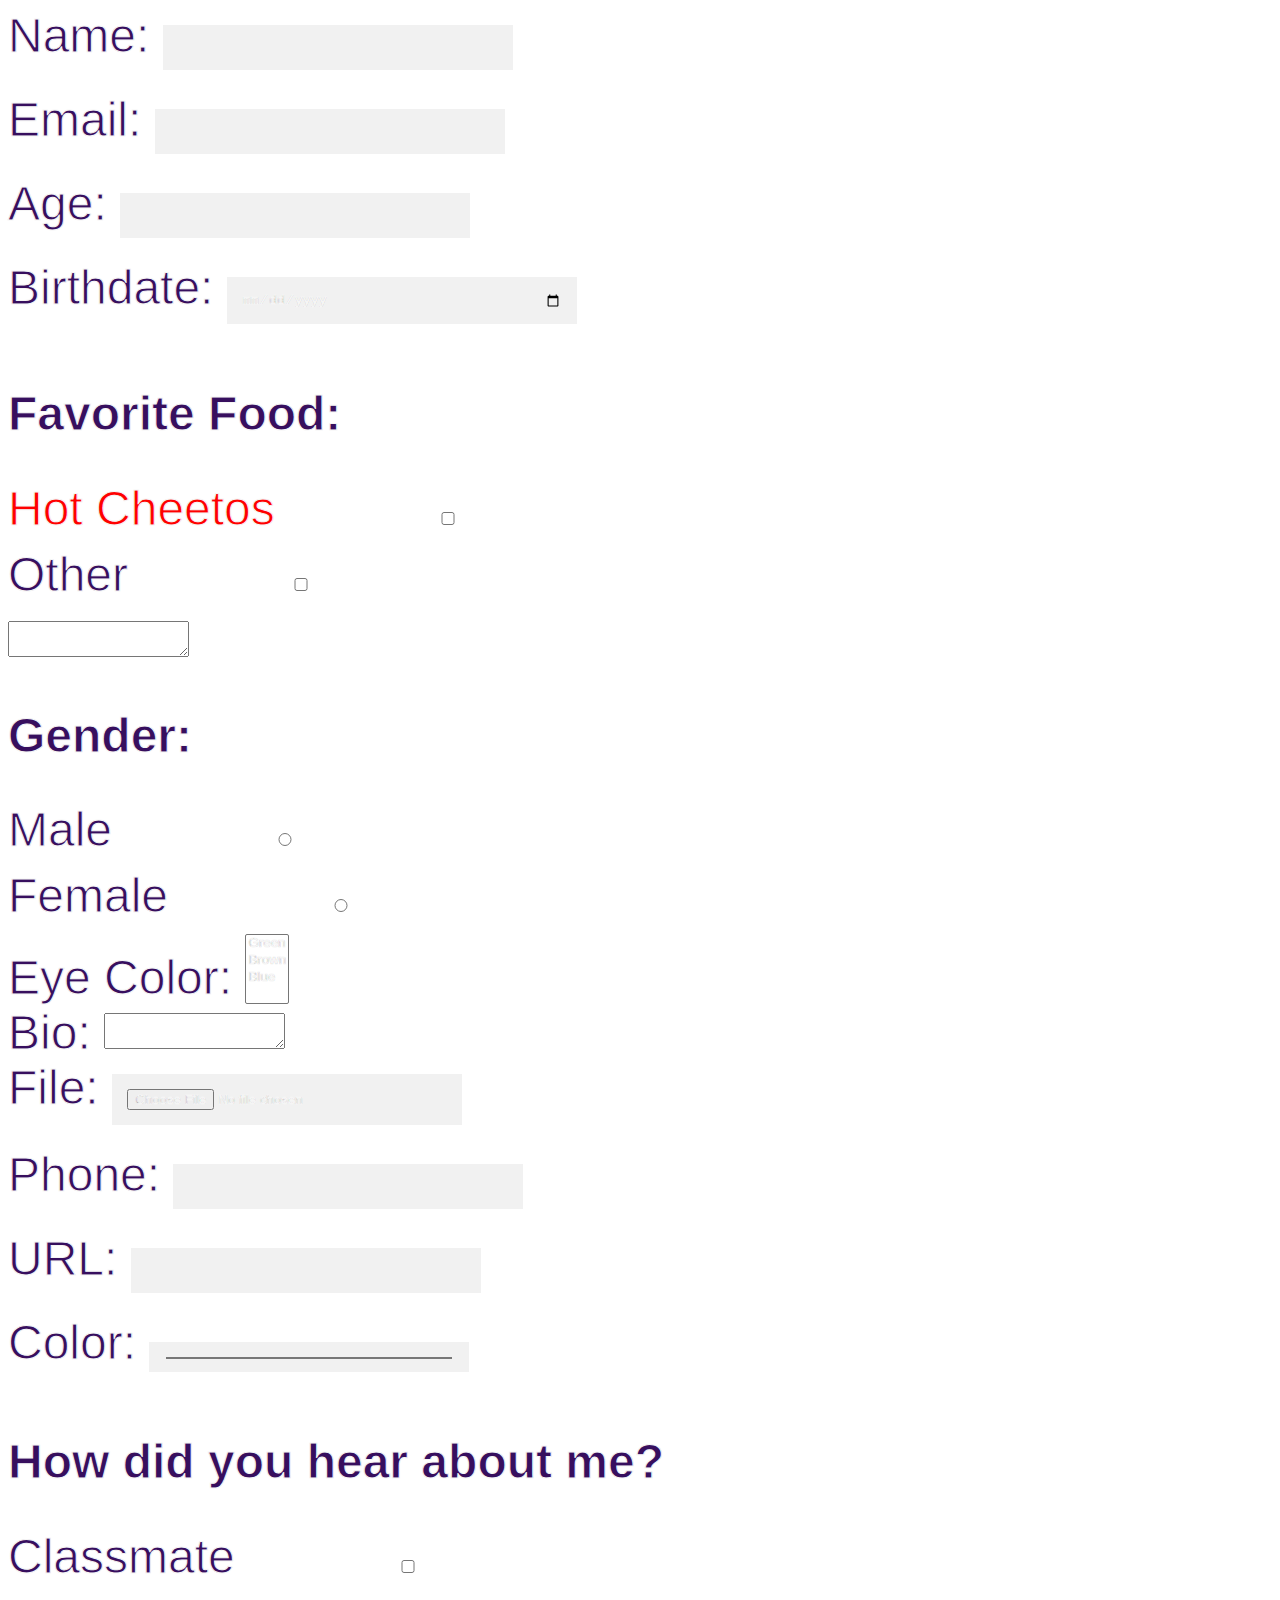
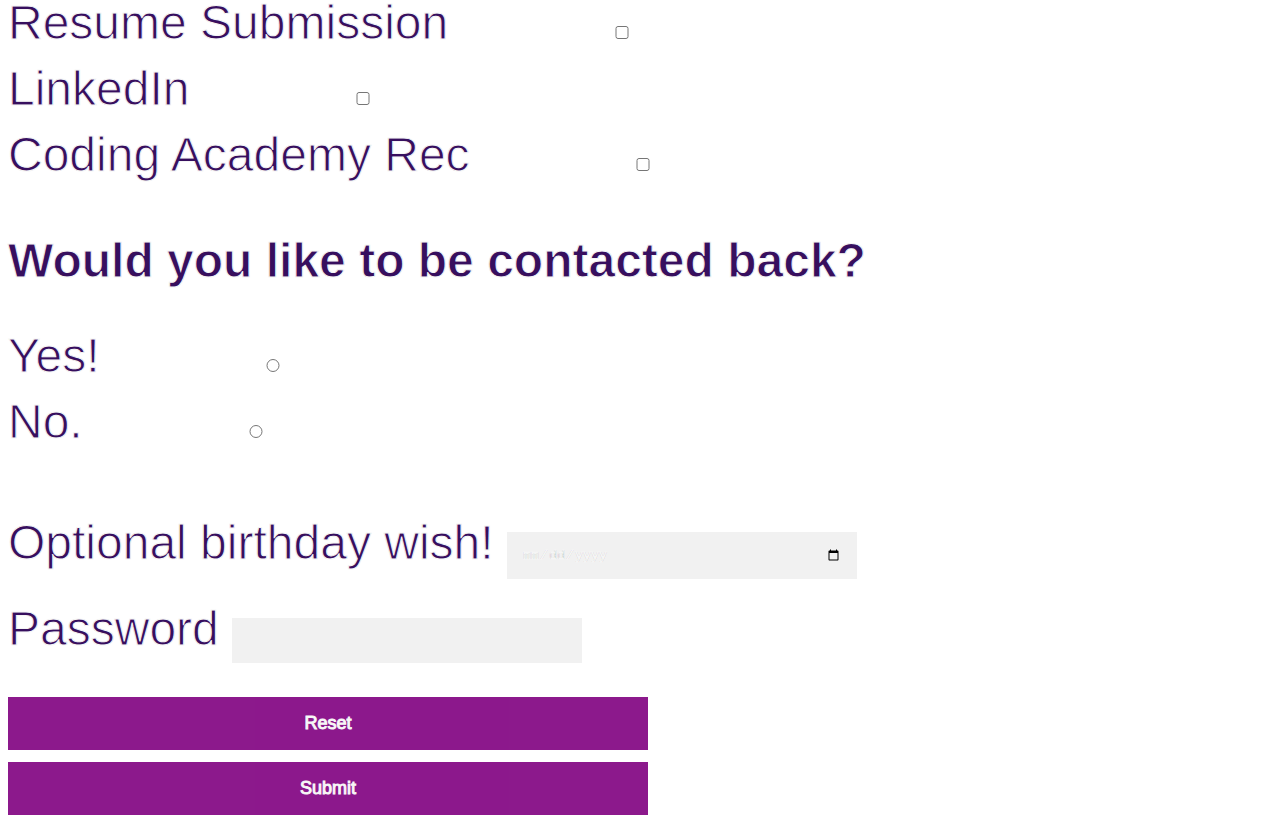
<file: contact.html>
<!DOCTYPE html>
<html lang="en">
<head>
  <meta charset="UTF-8">
  <meta name="viewport" content="width=device-width, initial-scale=1.0">
  <link rel="stylesheet" href="contact-style.css"/>
  <title>Contact Page</title>
</head>
<body class="bg-img">
    <form action="results.html" class="container" method="GET" enctype="multipart/form-data">
      <div>
        <label for="name">Name:</label>
        <input type="text" name="name" id="name" >
    </div>
    <div>
      <label for="email">Email:</label>
      <input type="email" name="email" id="email" >
    </div>
    <div>
      <label for="age">Age:</label>
      <input type="number" name="age" id="age" min="1" max="200" step="5">
    </div>
    <div>
      <label for="date">Birthdate:</label>
      <input type="date" name="date" id="date" min="2019-06-10">
    </div>
    <div>
      <h2>Favorite Food:</h2>
      <div>
        <label for="hot-cheetos" id="hotcheetos">Hot Cheetos</label>
        <input type="checkbox" name="hot-cheetos" id="hot-cheetos">
      </div>
      <div>
        <label for="other">Other</label>
        <input type="checkbox" name="other" id="other">
      </div>
      <textarea id="other-food" name="other-food"></textarea>
    </div>
    <div>
      <h2>Gender:</h2>
      <div>
        <label for="male">Male</label>
        <input type="radio" name="gender" id="male" value="male">
      </div>
      <div>
        <label for="female">Female</label>
        <input type="radio" name="gender" id="female" value="female">
      </div>
    </div>
    <div>
      <label for="eyeColor">Eye Color:</label>
      <select name="eyeColor" id="eyeColor" multiple>
        <option label="Green" value="Green">Green</option>
        <option label="Brown" value="Brown">Brown</option>
        <option label="Blue" value="Blue">Blue</option>
      </select>
    </div>
    <div>
      <label for="bio">Bio:</label>
      <textarea id="bio" name="bio"></textarea>
    </div>
    <input type="hidden" name="hidden" value="hi">
    <div>
      <label for="file">File:</label>
      <input id="file" type="file" name="file">
    </div>
    <div>
      <label for="phone">Phone:</label>
      <input type="tel" name="phone" id="phone">
    </div>
    <div>
      <label for="url">URL:</label>
      <input type="url" name="url" id="url">
    </div>
    <div>
      <label for="color">Color:</label>
      <input type="color" name="color" id="color">
    </div>
      <h2>How did you hear about me?</h2>
      <div>
        <label for="Classmate">Classmate</label>
        <input type="checkbox" name="Classmate" id="Classmate">
      </div>
      <div>
        <label for="Resume Submission">Resume Submission</label>
        <input type="checkbox" name="Resume-Submission" id="Resume-Submission">
      </div>
      <div>
        <label for="LinkedIn">LinkedIn</label>
        <input type="checkbox" name="LinkedIn" id="LinkedIn">
      </div>
      <div>
        <label for="Coding Academy Rec">Coding Academy Rec</label>
        <input type="checkbox" name="Coding-Academy-Rec" id="Coding-Academy-Rec">
      </div>
        <div>
          <div>
            <h2>Would you like to be contacted back?</h2>
            <div>
              <label for="Yes">Yes!</label>
              <input type="radio" name="Yes/No" id="Yes" value="Yes">
            </div>
            <div>
              <label for="No">No.</label>
              <input type="radio" name="Yes/No" id="No" value="No">
            </div>
          </div> <br>
          <div>
            <label for="date">Optional birthday wish!</label>
            <input type="date" name="date" id="date" value="0000-00-00" max="2020-09-05" min="1920-06-10">
          </div>
    <div>
      <label>
        Password
        <input type="password" name="password" >
      </label>
    </div>
    <button type="reset" class="btn">Reset</button>
    <button type="submit" class="btn">Submit</button>
  </form>
</body>
</html>
</file>
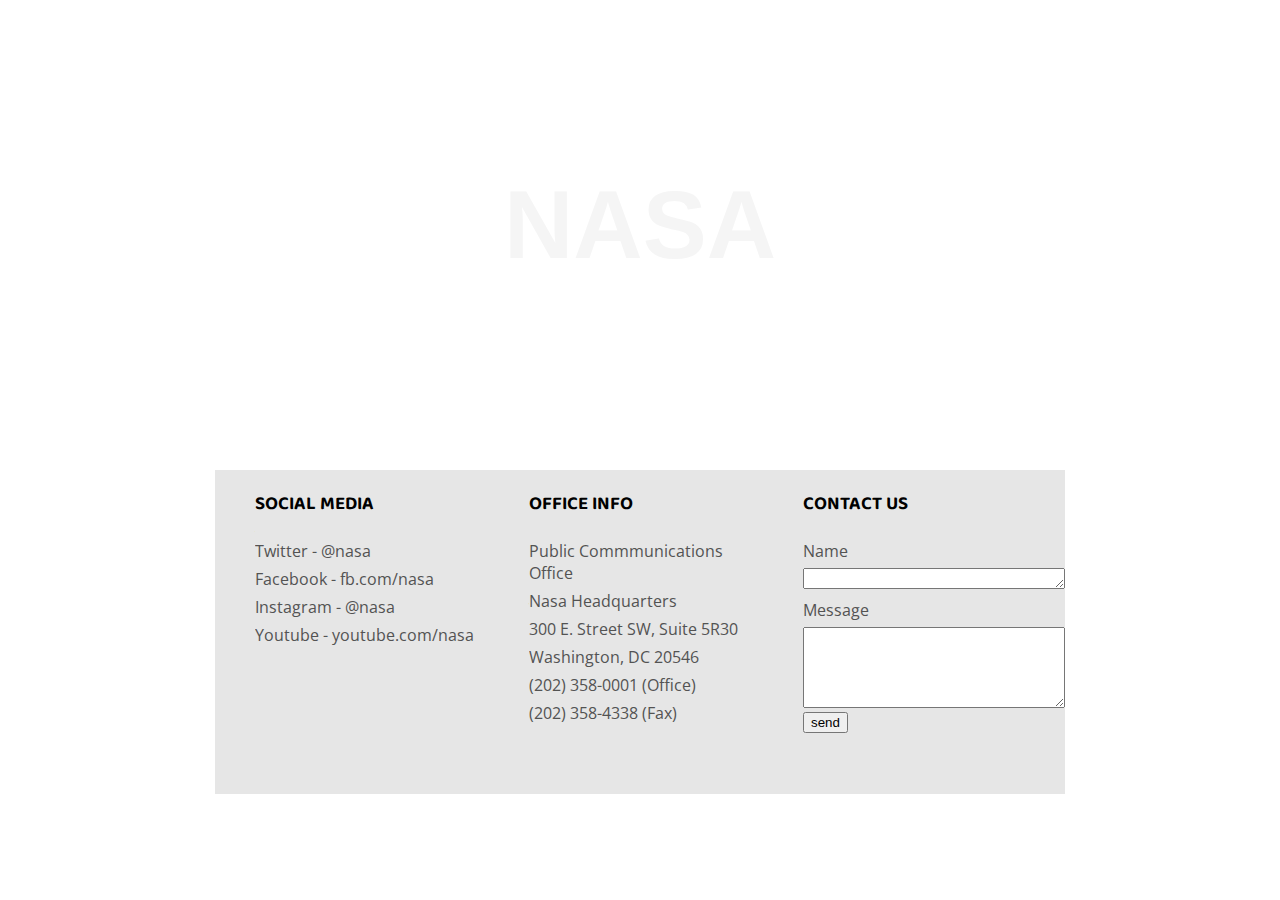
<file: Nasa.html>
<!DOCTYPE html>
<html>
  <head>
     <meta name="viewport" content="width=device-width, initial-scale=1.0">
     <meta charset="utf-8">
     <link rel="stylesheet" href="Nasa-style.css"/>
     <link href="https://fonts.googleapis.com/css2?family=Anton&display=swap" rel="stylesheet">
     <link href="https://fonts.googleapis.com/css2?family=Baloo+Tamma+2:wght@500&display=swap" rel="stylesheet">
     <link href="https://fonts.googleapis.com/css2?family=Baloo+Tamma+2:wght@500&family=Open+Sans:wght@300&display=swap" rel="stylesheet">
     <title>Nasa</title>
  </head>
  <body>
    <main>
    <h1>NASA</h1>
    </main>
    <section>
      <article> <h3>SOCIAL MEDIA </h3>
        <p>Twitter - @nasa</p> 
        <p>Facebook - fb.com/nasa</p> 
        <p>Instagram - @nasa</p> 
        <p>Youtube - youtube.com/nasa</p> 
      </article>
      <article> <h3>OFFICE INFO</h3> 
        <p>Public Commmunications Office</p>
        <p>Nasa Headquarters</p>
        <p>300 E. Street SW, Suite 5R30</p>
        <p>Washington, DC 20546</p>
        <p>(202) 358-0001 (Office)</p>
        <p>(202) 358-4338 (Fax)</p>
      </article>
      <article> <h3>CONTACT US</h3>
        <form action="https://google.com">
        <p>Name</p> 
        <textarea id="name box" rows="1" cols="30"> </textarea>

        <p>Message</p>
        <textarea id="Message box" rows="5" cols="30"> </textarea>
        <input type="submit" class="button" value="send">
        </form>

      </article>
    </section>
  </body>
</html>
</file>
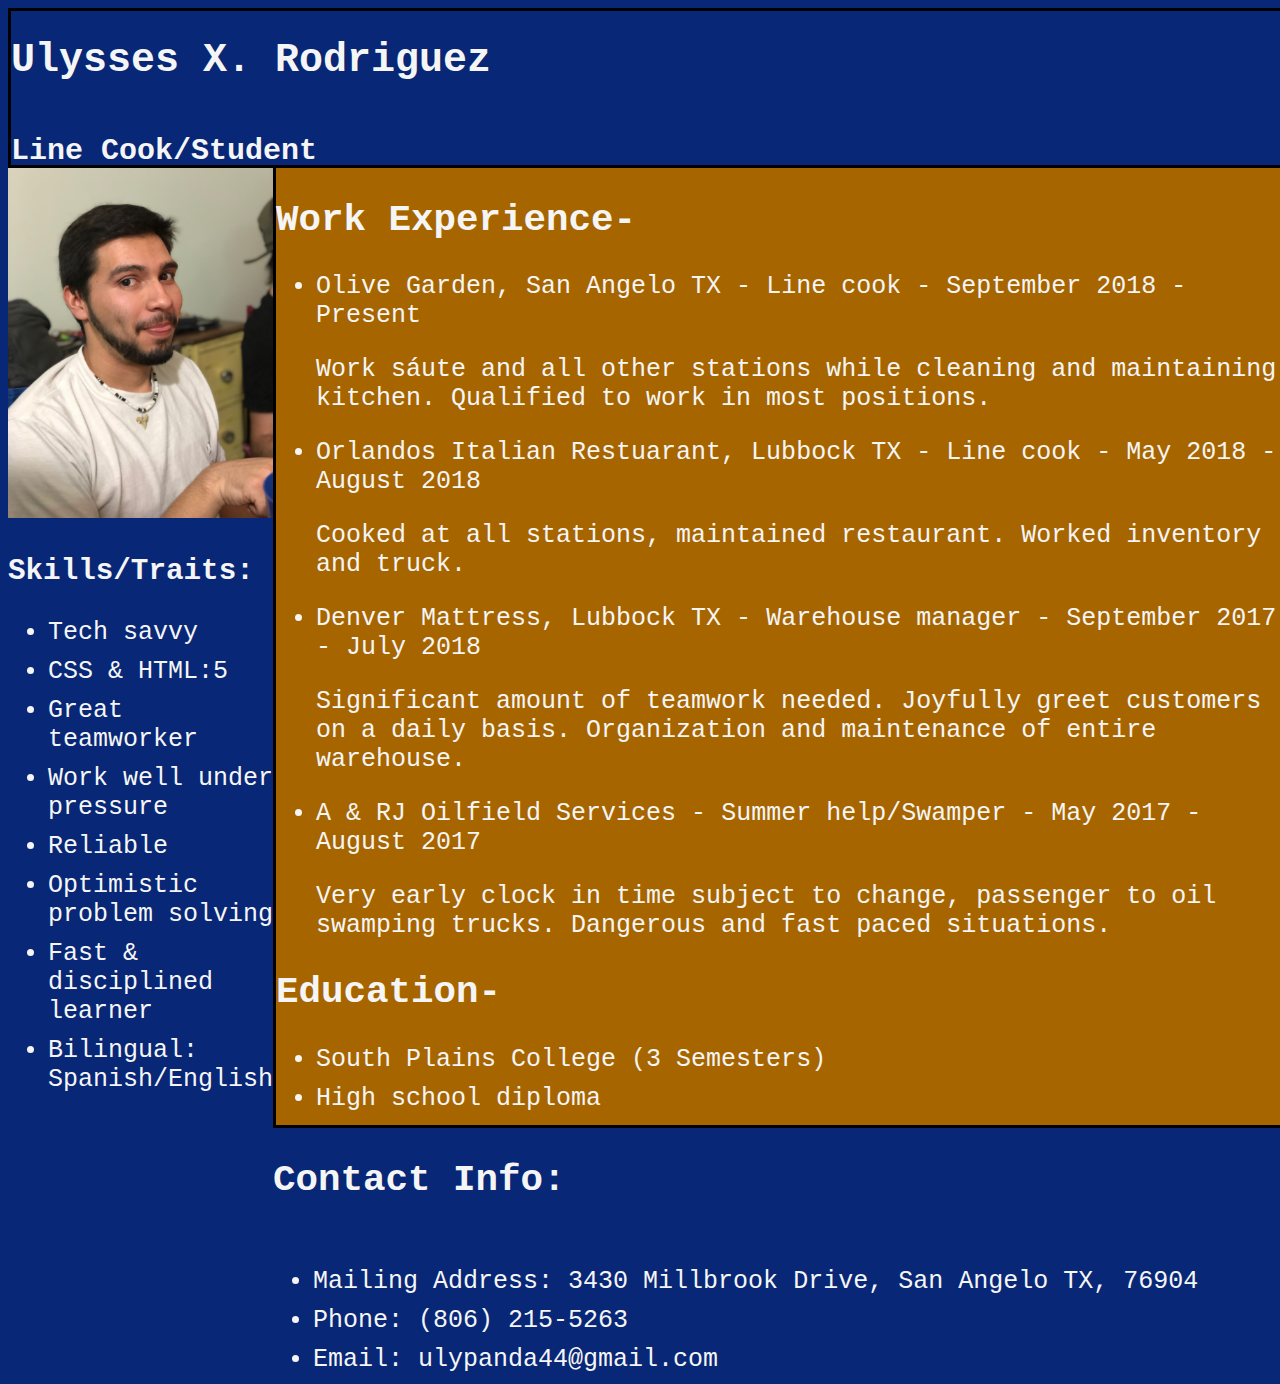
<file: Resume.html>
<!DOCTYPE html>
<html lang="en">
<head>
    <meta charset="UTF-8">
    <meta name="viewport" content="width=device-width, initial-scale=1.0">
    <link rel="stylesheet" href="Resume-style.css"/>
    <title>Resume</title>
</head>
<body class="container">
    <header>
        <h1>Ulysses X. Rodriguez</h1> 
        <h2>Line Cook/Student</h2>
    </header>
    <main>
        <h2>Work Experience-</h2>
        <section>
            <ul>
            <li>Olive Garden, San Angelo TX - <span>Line cook - September 2018 - Present</span> </li>
                <p>Work sáute and all other stations while cleaning and maintaining kitchen. Qualified to work in most positions.</p>
            <li>Orlandos Italian Restuarant, Lubbock TX - <span>Line cook - May 2018 - August 2018 </span> </li>
                <p>Cooked at all stations, maintained restaurant. Worked inventory and truck.</p>
            <li>Denver Mattress, Lubbock TX - <span>Warehouse manager - September 2017 - July 2018 </span> </li>
                <p>Significant amount of teamwork needed. Joyfully greet customers on a daily basis. Organization and maintenance of entire warehouse.</p>
            <li>A & RJ Oilfield Services - <span>Summer help/Swamper - May 2017 - August 2017</span> </li>
                <p>Very early clock in time subject to change, passenger to oil swamping trucks. Dangerous and fast paced situations.</p>
            </ul>
        </section> 
        <h2>Education-</h2>
        <section>
            <ul>
        <li>South Plains College (3 Semesters)</li>
        <li>High school diploma</li>
            </ul>   
        </section>
       
    </main>
    <aside>
        <img src="./images/myProfilePic.jpg" id="ProfilePic" alt="a picture of me">
        
        <h3>Skills/Traits:</h3>
            <ul>
            <li>Tech savvy</li>
            <li>CSS & HTML:5</li>
            <li>Great teamworker</li>
            <li>Work well under pressure</li>
            <li>Reliable</li>
            <li>Optimistic problem solving</li>
            <li>Fast & disciplined learner</li>
            <li>Bilingual: Spanish/English</li>
            </ul>
    </aside>
    <footer>
    <h2>Contact Info:</h2>
    <ul>
    <li>Mailing Address: 3430 Millbrook Drive,
        San Angelo TX, 76904</li>
    <li>Phone: (806) 215-5263</li>
    <li>Email: ulypanda44@gmail.com</li>
    </ul>
    </footer> 
</body>
</html>
</file>
<file: contact-style.css>
form {
    color: rgb(55, 15, 94);
    font-size: 3em;
    font-family: 'Gill Sans', 'Gill Sans MT', Calibri, 'Trebuchet MS', sans-serif;
    -webkit-text-stroke-width: 1px;
    -webkit-text-stroke-color: whitesmoke;
}
#hotcheetos {
    color: red;
}
h2 {
    font-size: 1em;
}

.bg-img {
    /* The image used */
    background-image: url(https://images.unsplash.com/photo-1563225409-127c18758bd5?ixlib=rb-1.2.1&ixid=eyJhcHBfaWQiOjEyMDd9&auto=format&fit=crop&w=668&q=80);
  
    /* Control the height of the image */
    min-height: 380px;
  
    /* Center and scale the image nicely */
    background-position: center;
    background-repeat: no-repeat;
    background-size: cover;
    position: relative;
  }

input {

    width: 25%;
    padding: 15px;
    margin: 5px 0 22px 0;
    border: none;
    background: #f1f1f1;
    color: black;
}
body {
    box-sizing: border-box;
    width: 100%;
    height:100%;
}

input[type=text]:focus, input[type=password]:focus {
    background-color: #ddd;
    outline: none;
  }
  
  .btn {
    background-color: purple;
    font-size: large;
    color: white;
    padding: 16px 20px;
    max-width: 50%;
    border: none;
    cursor: pointer;
    width: 100%;
    opacity: 0.9;
  }
  
  .btn:hover {
    opacity: 1;
  }  

@media screen and (max-width: 800px) {
    .bg-img {
      -ms-flex: 50%;
      flex: 50%;
      max-width: 50%;
 } }
@media screen and (max-width: 600px) {
        .bg-img {
          -ms-flex: 100%;
          flex: 100%;
          max-width: 100%;
        }
      }
</file>
<file: Nasa-style.css>
body {
    width: 850px;
    margin: 0 auto;
    color: whitesmoke;

}


  
  h1 {
    position: relative;
    font-family: sans-serif;
    text-transform: uppercase;
    font-size: 6em;
  }
main {
    margin: 0 auto;
    height: 450px;
    color: whitesmoke;
    font-family: 'Anton', sans-serif;
    background-image: url(https://www.scienceabc.com/wp-content/uploads/2016/03/space-shuttle-launch.jpg);
    background-repeat: no-repeat;
    background-attachment: fixed;
    background-position: 50% 50%;
    display: flex;
    justify-content: center;
    align-items: center;
}


section {
    display: flex;
    height: 324px;
    flex-direction: row;
    justify-content: space-between;
    background-color: rgb(230, 230, 230);
    margin: 20px auto;
}

article {
    width: 270px;
    height: 324px;
    background-color:transparent;
    color:black;
    padding-left: 40px;
    padding-bottom: 40px;
}
h3 {
  font-family: 'Baloo Tamma 2', cursive;
}
p {
  margin:6px auto;
  font-family: 'Baloo Tamma 2', cursive;
  font-family: 'Open Sans', sans-serif;
  color:rgb(83, 83, 83)

}
</file>
<file: Resume-style.css>
header {
    background-color: #082776;
    color: whitesmoke;
    display: grid;
    grid-area: header;
    font-size: 20px;
    border: 3px solid black;
  }
  img {
      height: 350px;
      width: 100%;
  }
  * {
    font-family: 'Courier New', Courier, monospace;
  }

  main {
    background-color: #A76500;
    color:whitesmoke;
    grid-area: main;
    font-size:25px;
    border: 3px solid black;
    border-top: thin;
    
  }
  aside {
    background-color: #082776;
    color:whitesmoke;
    grid-area: aside;
    font-size: 25px;

  }
  li {
    margin: 10px auto;
  }
  footer {
    background-color: #082776;
    color:whitesmoke;
    grid-area: footer;
    display:flex;
    flex-wrap: wrap;
    font-size: 25px;
  }


  @media (min-width: 600px) {.container {
    width: 100%;
    display:grid;
    grid-template-columns: 1fr;
    grid-template-rows: 10em 60em 82em 20em;
  
    grid-template-areas:
    "header"
    "aside"
    "main"
    "footer";
    box-sizing: border-box;
  }
  }

  @media (min-width: 600px) {.container {
    width: 100%;
    display:grid;
    grid-template-columns: .5fr 2fr;
    grid-template-rows: 10em 30em 40em 20em;
  
    grid-template-areas:
    "header header"
    "aside main"
    "aside main"
    "footer footer";
    box-sizing: border-box;
  }
  }


  @media (min-width: 992px) {.container {
      display:grid;
      grid-template-columns: .5fr 1.5fr 1fr;
      grid-template-rows: 10em 40em 20em 6em;

      grid-template-areas:
      "header header header"
      "aside main main"
      "aside main main"
      "aside footer footer";
      background-color: #082776;
  }
  }
</file>
